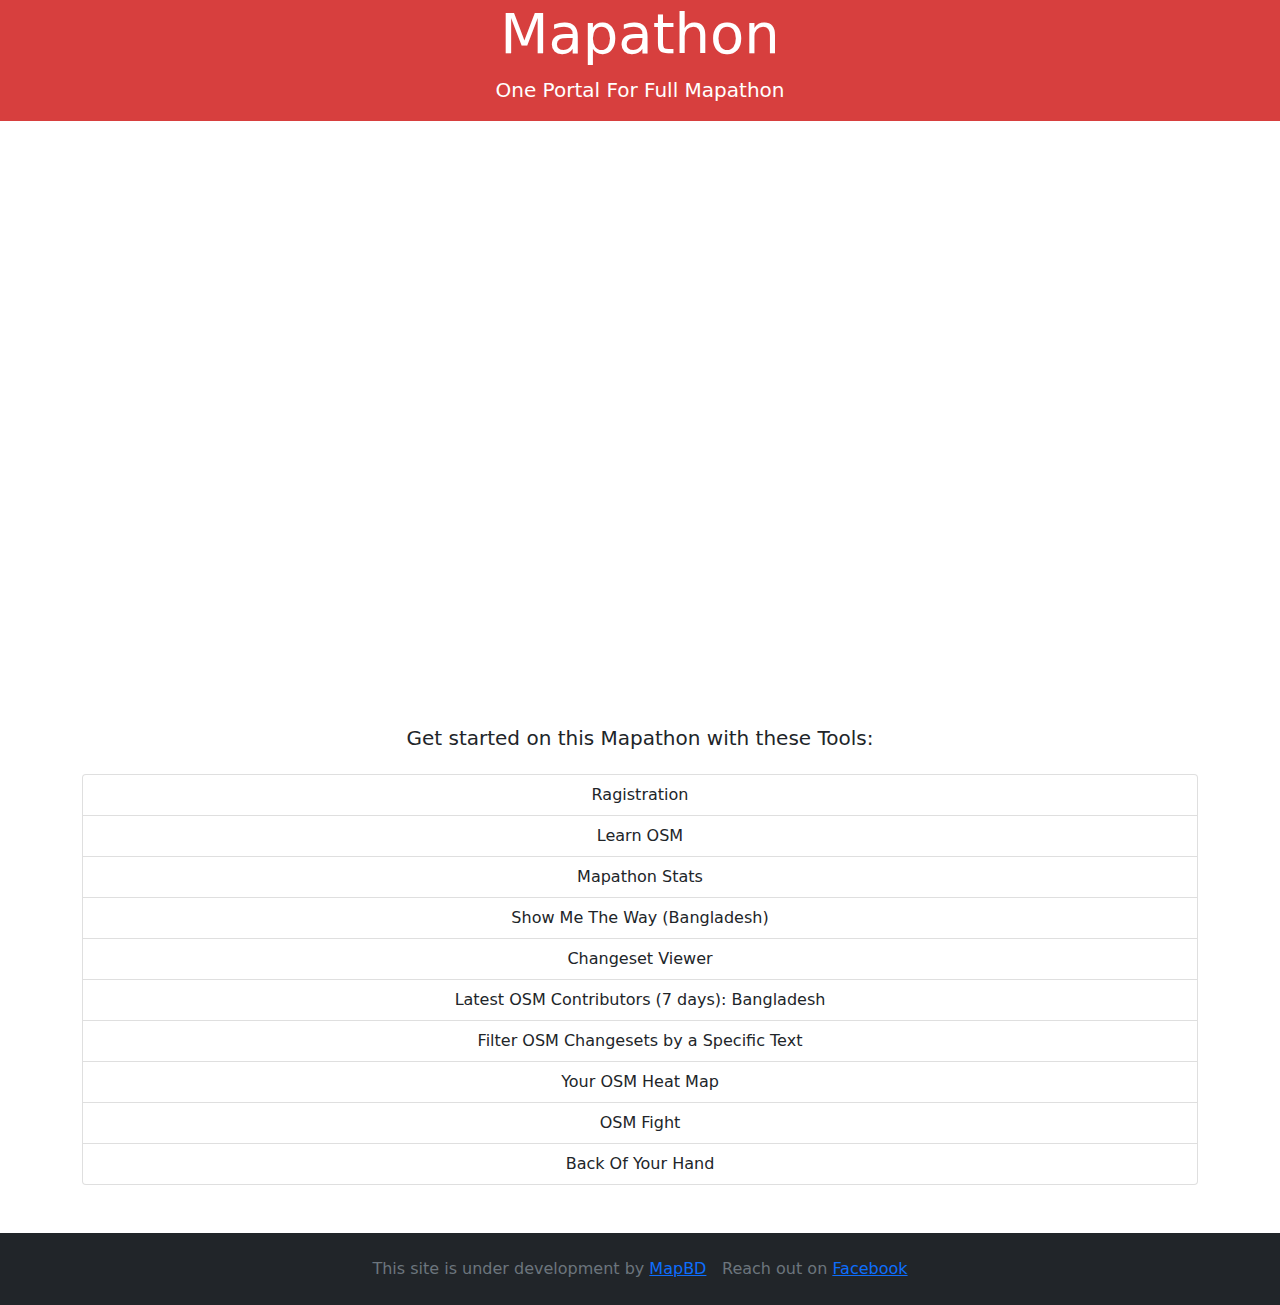
<file: index.html>
<!DOCTYPE html>
<html lang="en">

<head>
  <meta charset="utf-8">
  <meta name="viewport" content="width=device-width, initial-scale=1">
  <link rel="stylesheet" href="./assets/bootstrap.min.css">
  <title>Mapathon</title>

  <script src='https://8x8.vc/vpaas-magic-cookie-0fad61794fb745b4a2015e0d4c92f768/external_api.js' async></script>
        <style>html, body, #jaas-container { height: 100%; }</style>
        <script type="text/javascript">
          window.onload = () => {
            const api = new JitsiMeetExternalAPI("8x8.vc", {
              roomName: "vpaas-magic-cookie-0fad61794fb745b4a2015e0d4c92f768/SampleAppOtherLeaguesStunRapidly",
              parentNode: document.querySelector('#jaas-container'),
							// Make sure to include a JWT if you intend to record,
							// make outbound calls or use any other premium features!
							// jwt: "eyJraWQiOiJ2cGFhcy1tYWdpYy1jb29raWUtMGZhZDYxNzk0ZmI3NDViNGEyMDE1ZTBkNGM5MmY3NjgvMGE2OGQ2LVNBTVBMRV9BUFAiLCJ0eXAiOiJKV1QiLCJhbGciOiJSUzI1NiJ9.[base64].[base64]"
            });
          }
        </script>
</head>

<body class="d-flex flex-column min-vh-100">
  <header class="jumbotron jumbotron-fluid bg-dark text-white text-center">
    <div class="container">
      <h1 class="display-4">Mapathon</h1>
      <p class="lead">One Portal For Full Mapathon</p>
<!--       <hr class="my-4"> -->
<!--       <p> -->
       <!--  <a href="https://www.openstreetmap.org/">OpenStreetMap(OSM)</a> Galaxy is a project that the HOT Tech Team launched this mid-April (14th April, 2021) to optimise and improve availability & accessibility of OSM Data outputs for different user groups within the ecosystem.
        Through this project we strive to address all the OSM data needs under one umbrella and ensure OSM data is available, accessible and ready to use for all kinds of users.
        We are trying to solve the high dependency on different data sources and uncontrolled platforms while focusing on fast queries and process optimisation by accessing HOT administered and controlled environment. -->
<!--       </p> -->
    </div>
  </header>
  <main class="container my-5">
    <div class="row justify-content-between">
      <div class="col">
          <iframe src="https://docs.google.com/presentation/d/e/2PACX-1vRTWJjYGigazJzO_Ya5FuLPwgFzYP8nCeVnMPNvjnvrntK4HgGtZdwjCW5c6_panAQTW9Hb-6gWdBsN/embed?start=false&loop=false&delayms=3000" frameborder="0" width="100%" height="300px" allowfullscreen="true" mozallowfullscreen="true" webkitallowfullscreen="true"></iframe>
<!--           <iframe allow="camera; microphone; fullscreen; display-capture; autoplay" src="https://meet.jit.si/osmbd" style="height: 250px; width: 100%; border: 0px;"></iframe> -->
        <div id="jaas-container" style="height: 250px; width: 100%; border: 0px;" />
      </div>
      <div class="col">
        <h5 class="text-center">Get started on this Mapathon with these Tools:</h5>
        <div class="list-group text-center pt-3 mt-2">
          <!-- // https://www.eventbrite.com/e/bangladesh-geo-week-celebration-2021-registration-208583648307 -->
          <a  href="#" class="list-group-item list-group-item-action">Ragistration</a>
          <a  href="https://learnosm.org/en/" class="list-group-item list-group-item-action">Learn OSM</a>
          <a href="https://mapbd.github.io/stats/"class="list-group-item list-group-item-action">Mapathon Stats</a>
          <a  href="https://osmlab.github.io/show-me-the-way/#bounds=20.45275,87.31934,27.15692,93.14209"class="list-group-item list-group-item-action">Show Me The Way (Bangladesh)</a>
          <a  href="cv/index.html"class="list-group-item list-group-item-action">Changeset Viewer</a>
          <a href="https://resultmaps.neis-one.org/newestosm?c=Bangladesh#2/36.0/-10.5"class="list-group-item list-group-item-action">Latest OSM Contributors (7 days): Bangladesh</a>
          <a href="https://resultmaps.neis-one.org/osm-changesets#2/34.0/1.4"class="list-group-item list-group-item-action">Filter OSM Changesets by a Specific Text</a>
          <a href="https://yosmhm.neis-one.org/"class="list-group-item list-group-item-action">Your OSM Heat Map</a>
          <a href="http://osmfight.neis-one.org/"class="list-group-item list-group-item-action">OSM Fight</a>
          <a href="https://backofyourhand.com/"class="list-group-item list-group-item-action">Back Of Your Hand</a>
          
  

        </div>
      </div>
    </div>
  </main>
  <footer class="bg-light p-4 mt-auto text-center" style="background-color: #212529">
    <div class="container">
      <span class="text-muted">
        This site is under development by <a href="https://mapbd.github.io/" target="_blank">MapBD</a></span>
      <span>&#124;</span>
      <span class="text-muted"> Reach out on <a href="https://www.facebook.com/Mapbd-108474674420943" target="_blank">Facebook</a></span>
    </div>
  </footer>
  <script src="./assets/bootstrap.bundle.min.js"></script>
</body>

</html>
</file>
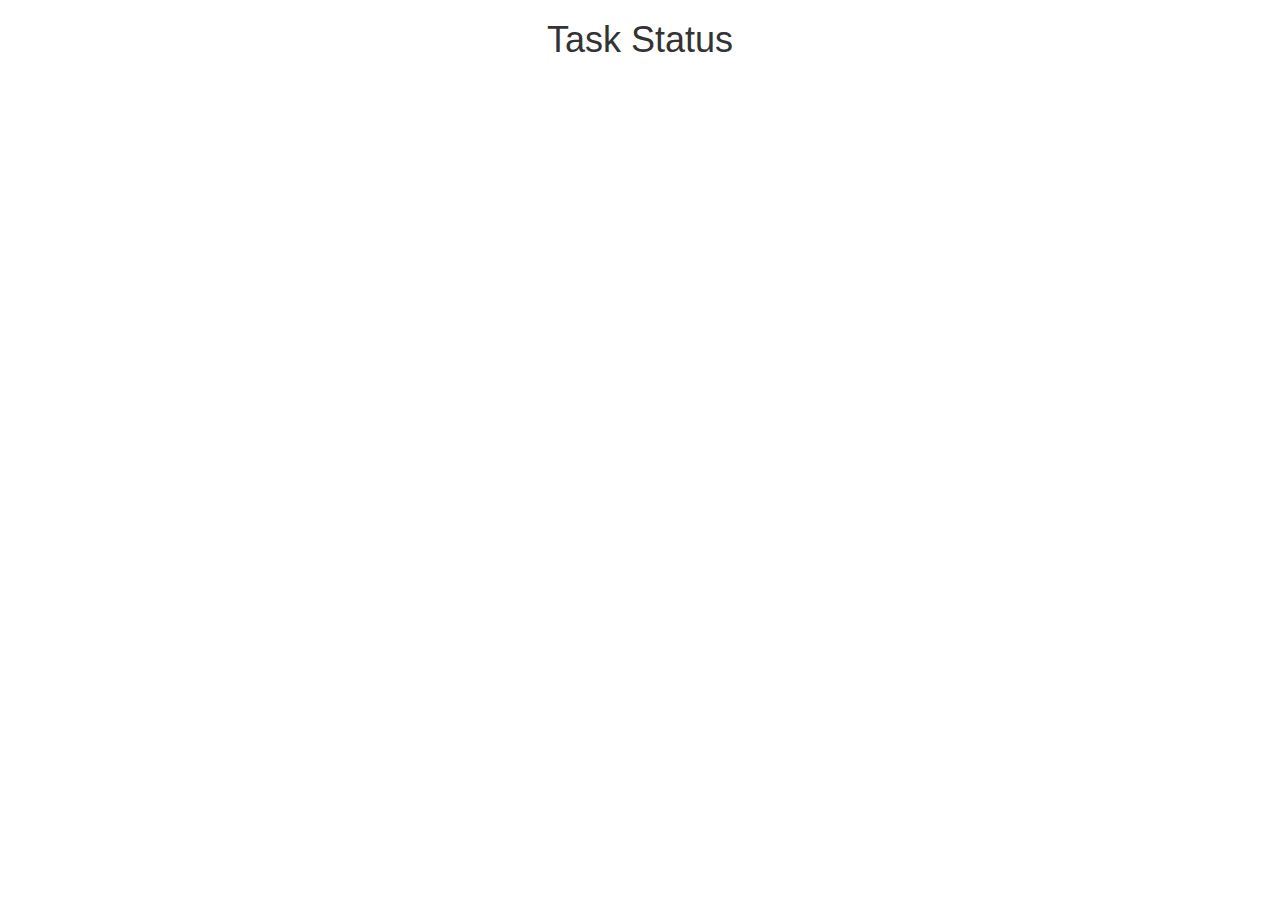
<file: tasks/index.html>
<!DOCTYPE html>
<html lang="en">
  <head>
    <meta charset="utf-8">
    <meta http-equiv="X-UA-Compatible" content="IE=edge">
    <meta name="viewport" content="width=device-width, initial-scale=1">

    <title>Map Tasks</title>

    <!-- bower:css -->
    <link rel="stylesheet" href="bower_components/leaflet/dist/leaflet.css" />
    <!-- endbower -->
    <link rel="stylesheet" href="bower_components/bootstrap/dist/css/bootstrap.min.css" />
    <link rel="stylesheet" href="css/main.css" />

  </head>
  <body>

    <div class="container">

      <h1 style="text-align: center;">Task Status</h1>

      <div id="tasksBlock">
      </div>

    </div>

    <!-- bower:js -->
    <script src="bower_components/jquery/dist/jquery.js"></script>
    <script src="bower_components/leaflet/dist/leaflet.js"></script>
    <script src="bower_components/leaflet/dist/leaflet-src.js"></script>
    <script src="bower_components/bootstrap/dist/js/bootstrap.min.js"></script>
    <script src="bower_components/d3/d3.js"></script>
    <!-- endbower -->
    <script src="js/config.js"></script>
    <script src="js/main.js"></script>
  </body>
</html>
</file>
<file: tasks/bower_components/leaflet/dist/leaflet.css>
/* required styles */

.leaflet-map-pane,
.leaflet-tile,
.leaflet-marker-icon,
.leaflet-marker-shadow,
.leaflet-tile-pane,
.leaflet-tile-container,
.leaflet-overlay-pane,
.leaflet-shadow-pane,
.leaflet-marker-pane,
.leaflet-popup-pane,
.leaflet-overlay-pane svg,
.leaflet-zoom-box,
.leaflet-image-layer,
.leaflet-layer {
	position: absolute;
	left: 0;
	top: 0;
	}
.leaflet-container {
	overflow: hidden;
	-ms-touch-action: none;
	}
.leaflet-tile,
.leaflet-marker-icon,
.leaflet-marker-shadow {
	-webkit-user-select: none;
	   -moz-user-select: none;
	        user-select: none;
	-webkit-user-drag: none;
	}
.leaflet-marker-icon,
.leaflet-marker-shadow {
	display: block;
	}
/* map is broken in FF if you have max-width: 100% on tiles */
.leaflet-container img {
	max-width: none !important;
	}
/* stupid Android 2 doesn't understand "max-width: none" properly */
.leaflet-container img.leaflet-image-layer {
	max-width: 15000px !important;
	}
.leaflet-tile {
	filter: inherit;
	visibility: hidden;
	}
.leaflet-tile-loaded {
	visibility: inherit;
	}
.leaflet-zoom-box {
	width: 0;
	height: 0;
	}
/* workaround for https://bugzilla.mozilla.org/show_bug.cgi?id=888319 */
.leaflet-overlay-pane svg {
	-moz-user-select: none;
	}

.leaflet-tile-pane    { z-index: 2; }
.leaflet-objects-pane { z-index: 3; }
.leaflet-overlay-pane { z-index: 4; }
.leaflet-shadow-pane  { z-index: 5; }
.leaflet-marker-pane  { z-index: 6; }
.leaflet-popup-pane   { z-index: 7; }

.leaflet-vml-shape {
	width: 1px;
	height: 1px;
	}
.lvml {
	behavior: url(#default#VML);
	display: inline-block;
	position: absolute;
	}


/* control positioning */

.leaflet-control {
	position: relative;
	z-index: 7;
	pointer-events: auto;
	}
.leaflet-top,
.leaflet-bottom {
	position: absolute;
	z-index: 1000;
	pointer-events: none;
	}
.leaflet-top {
	top: 0;
	}
.leaflet-right {
	right: 0;
	}
.leaflet-bottom {
	bottom: 0;
	}
.leaflet-left {
	left: 0;
	}
.leaflet-control {
	float: left;
	clear: both;
	}
.leaflet-right .leaflet-control {
	float: right;
	}
.leaflet-top .leaflet-control {
	margin-top: 10px;
	}
.leaflet-bottom .leaflet-control {
	margin-bottom: 10px;
	}
.leaflet-left .leaflet-control {
	margin-left: 10px;
	}
.leaflet-right .leaflet-control {
	margin-right: 10px;
	}


/* zoom and fade animations */

.leaflet-fade-anim .leaflet-tile,
.leaflet-fade-anim .leaflet-popup {
	opacity: 0;
	-webkit-transition: opacity 0.2s linear;
	   -moz-transition: opacity 0.2s linear;
	     -o-transition: opacity 0.2s linear;
	        transition: opacity 0.2s linear;
	}
.leaflet-fade-anim .leaflet-tile-loaded,
.leaflet-fade-anim .leaflet-map-pane .leaflet-popup {
	opacity: 1;
	}

.leaflet-zoom-anim .leaflet-zoom-animated {
	-webkit-transition: -webkit-transform 0.25s cubic-bezier(0,0,0.25,1);
	   -moz-transition:    -moz-transform 0.25s cubic-bezier(0,0,0.25,1);
	     -o-transition:      -o-transform 0.25s cubic-bezier(0,0,0.25,1);
	        transition:         transform 0.25s cubic-bezier(0,0,0.25,1);
	}
.leaflet-zoom-anim .leaflet-tile,
.leaflet-pan-anim .leaflet-tile,
.leaflet-touching .leaflet-zoom-animated {
	-webkit-transition: none;
	   -moz-transition: none;
	     -o-transition: none;
	        transition: none;
	}

.leaflet-zoom-anim .leaflet-zoom-hide {
	visibility: hidden;
	}


/* cursors */

.leaflet-clickable {
	cursor: pointer;
	}
.leaflet-container {
	cursor: -webkit-grab;
	cursor:    -moz-grab;
	}
.leaflet-popup-pane,
.leaflet-control {
	cursor: auto;
	}
.leaflet-dragging .leaflet-container,
.leaflet-dragging .leaflet-clickable {
	cursor: move;
	cursor: -webkit-grabbing;
	cursor:    -moz-grabbing;
	}


/* visual tweaks */

.leaflet-container {
	background: #ddd;
	outline: 0;
	}
.leaflet-container a {
	color: #0078A8;
	}
.leaflet-container a.leaflet-active {
	outline: 2px solid orange;
	}
.leaflet-zoom-box {
	border: 2px dotted #38f;
	background: rgba(255,255,255,0.5);
	}


/* general typography */
.leaflet-container {
	font: 12px/1.5 "Helvetica Neue", Arial, Helvetica, sans-serif;
	}


/* general toolbar styles */

.leaflet-bar {
	box-shadow: 0 1px 5px rgba(0,0,0,0.65);
	border-radius: 4px;
	}
.leaflet-bar a,
.leaflet-bar a:hover {
	background-color: #fff;
	border-bottom: 1px solid #ccc;
	width: 26px;
	height: 26px;
	line-height: 26px;
	display: block;
	text-align: center;
	text-decoration: none;
	color: black;
	}
.leaflet-bar a,
.leaflet-control-layers-toggle {
	background-position: 50% 50%;
	background-repeat: no-repeat;
	display: block;
	}
.leaflet-bar a:hover {
	background-color: #f4f4f4;
	}
.leaflet-bar a:first-child {
	border-top-left-radius: 4px;
	border-top-right-radius: 4px;
	}
.leaflet-bar a:last-child {
	border-bottom-left-radius: 4px;
	border-bottom-right-radius: 4px;
	border-bottom: none;
	}
.leaflet-bar a.leaflet-disabled {
	cursor: default;
	background-color: #f4f4f4;
	color: #bbb;
	}

.leaflet-touch .leaflet-bar a {
	width: 30px;
	height: 30px;
	line-height: 30px;
	}


/* zoom control */

.leaflet-control-zoom-in,
.leaflet-control-zoom-out {
	font: bold 18px 'Lucida Console', Monaco, monospace;
	text-indent: 1px;
	}
.leaflet-control-zoom-out {
	font-size: 20px;
	}

.leaflet-touch .leaflet-control-zoom-in {
	font-size: 22px;
	}
.leaflet-touch .leaflet-control-zoom-out {
	font-size: 24px;
	}


/* layers control */

.leaflet-control-layers {
	box-shadow: 0 1px 5px rgba(0,0,0,0.4);
	background: #fff;
	border-radius: 5px;
	}
.leaflet-control-layers-toggle {
	background-image: url(images/layers.png);
	width: 36px;
	height: 36px;
	}
.leaflet-retina .leaflet-control-layers-toggle {
	background-image: url(images/layers-2x.png);
	background-size: 26px 26px;
	}
.leaflet-touch .leaflet-control-layers-toggle {
	width: 44px;
	height: 44px;
	}
.leaflet-control-layers .leaflet-control-layers-list,
.leaflet-control-layers-expanded .leaflet-control-layers-toggle {
	display: none;
	}
.leaflet-control-layers-expanded .leaflet-control-layers-list {
	display: block;
	position: relative;
	}
.leaflet-control-layers-expanded {
	padding: 6px 10px 6px 6px;
	color: #333;
	background: #fff;
	}
.leaflet-control-layers-selector {
	margin-top: 2px;
	position: relative;
	top: 1px;
	}
.leaflet-control-layers label {
	display: block;
	}
.leaflet-control-layers-separator {
	height: 0;
	border-top: 1px solid #ddd;
	margin: 5px -10px 5px -6px;
	}


/* attribution and scale controls */

.leaflet-container .leaflet-control-attribution {
	background: #fff;
	background: rgba(255, 255, 255, 0.7);
	margin: 0;
	}
.leaflet-control-attribution,
.leaflet-control-scale-line {
	padding: 0 5px;
	color: #333;
	}
.leaflet-control-attribution a {
	text-decoration: none;
	}
.leaflet-control-attribution a:hover {
	text-decoration: underline;
	}
.leaflet-container .leaflet-control-attribution,
.leaflet-container .leaflet-control-scale {
	font-size: 11px;
	}
.leaflet-left .leaflet-control-scale {
	margin-left: 5px;
	}
.leaflet-bottom .leaflet-control-scale {
	margin-bottom: 5px;
	}
.leaflet-control-scale-line {
	border: 2px solid #777;
	border-top: none;
	line-height: 1.1;
	padding: 2px 5px 1px;
	font-size: 11px;
	white-space: nowrap;
	overflow: hidden;
	-moz-box-sizing: content-box;
	     box-sizing: content-box;

	background: #fff;
	background: rgba(255, 255, 255, 0.5);
	}
.leaflet-control-scale-line:not(:first-child) {
	border-top: 2px solid #777;
	border-bottom: none;
	margin-top: -2px;
	}
.leaflet-control-scale-line:not(:first-child):not(:last-child) {
	border-bottom: 2px solid #777;
	}

.leaflet-touch .leaflet-control-attribution,
.leaflet-touch .leaflet-control-layers,
.leaflet-touch .leaflet-bar {
	box-shadow: none;
	}
.leaflet-touch .leaflet-control-layers,
.leaflet-touch .leaflet-bar {
	border: 2px solid rgba(0,0,0,0.2);
	background-clip: padding-box;
	}


/* popup */

.leaflet-popup {
	position: absolute;
	text-align: center;
	}
.leaflet-popup-content-wrapper {
	padding: 1px;
	text-align: left;
	border-radius: 12px;
	}
.leaflet-popup-content {
	margin: 13px 19px;
	line-height: 1.4;
	}
.leaflet-popup-content p {
	margin: 18px 0;
	}
.leaflet-popup-tip-container {
	margin: 0 auto;
	width: 40px;
	height: 20px;
	position: relative;
	overflow: hidden;
	}
.leaflet-popup-tip {
	width: 17px;
	height: 17px;
	padding: 1px;

	margin: -10px auto 0;

	-webkit-transform: rotate(45deg);
	   -moz-transform: rotate(45deg);
	    -ms-transform: rotate(45deg);
	     -o-transform: rotate(45deg);
	        transform: rotate(45deg);
	}
.leaflet-popup-content-wrapper,
.leaflet-popup-tip {
	background: white;

	box-shadow: 0 3px 14px rgba(0,0,0,0.4);
	}
.leaflet-container a.leaflet-popup-close-button {
	position: absolute;
	top: 0;
	right: 0;
	padding: 4px 4px 0 0;
	text-align: center;
	width: 18px;
	height: 14px;
	font: 16px/14px Tahoma, Verdana, sans-serif;
	color: #c3c3c3;
	text-decoration: none;
	font-weight: bold;
	background: transparent;
	}
.leaflet-container a.leaflet-popup-close-button:hover {
	color: #999;
	}
.leaflet-popup-scrolled {
	overflow: auto;
	border-bottom: 1px solid #ddd;
	border-top: 1px solid #ddd;
	}

.leaflet-oldie .leaflet-popup-content-wrapper {
	zoom: 1;
	}
.leaflet-oldie .leaflet-popup-tip {
	width: 24px;
	margin: 0 auto;

	-ms-filter: "progid:DXImageTransform.Microsoft.Matrix(M11=0.70710678, M12=0.70710678, M21=-0.70710678, M22=0.70710678)";
	filter: progid:DXImageTransform.Microsoft.Matrix(M11=0.70710678, M12=0.70710678, M21=-0.70710678, M22=0.70710678);
	}
.leaflet-oldie .leaflet-popup-tip-container {
	margin-top: -1px;
	}

.leaflet-oldie .leaflet-control-zoom,
.leaflet-oldie .leaflet-control-layers,
.leaflet-oldie .leaflet-popup-content-wrapper,
.leaflet-oldie .leaflet-popup-tip {
	border: 1px solid #999;
	}


/* div icon */

.leaflet-div-icon {
	background: #fff;
	border: 1px solid #666;
	}
</file>
<file: tasks/css/main.css>
.map{
  height: 400px;
  width: 100%;
}
.row-task{
  margin-bottom: 20px;
}
</file>
